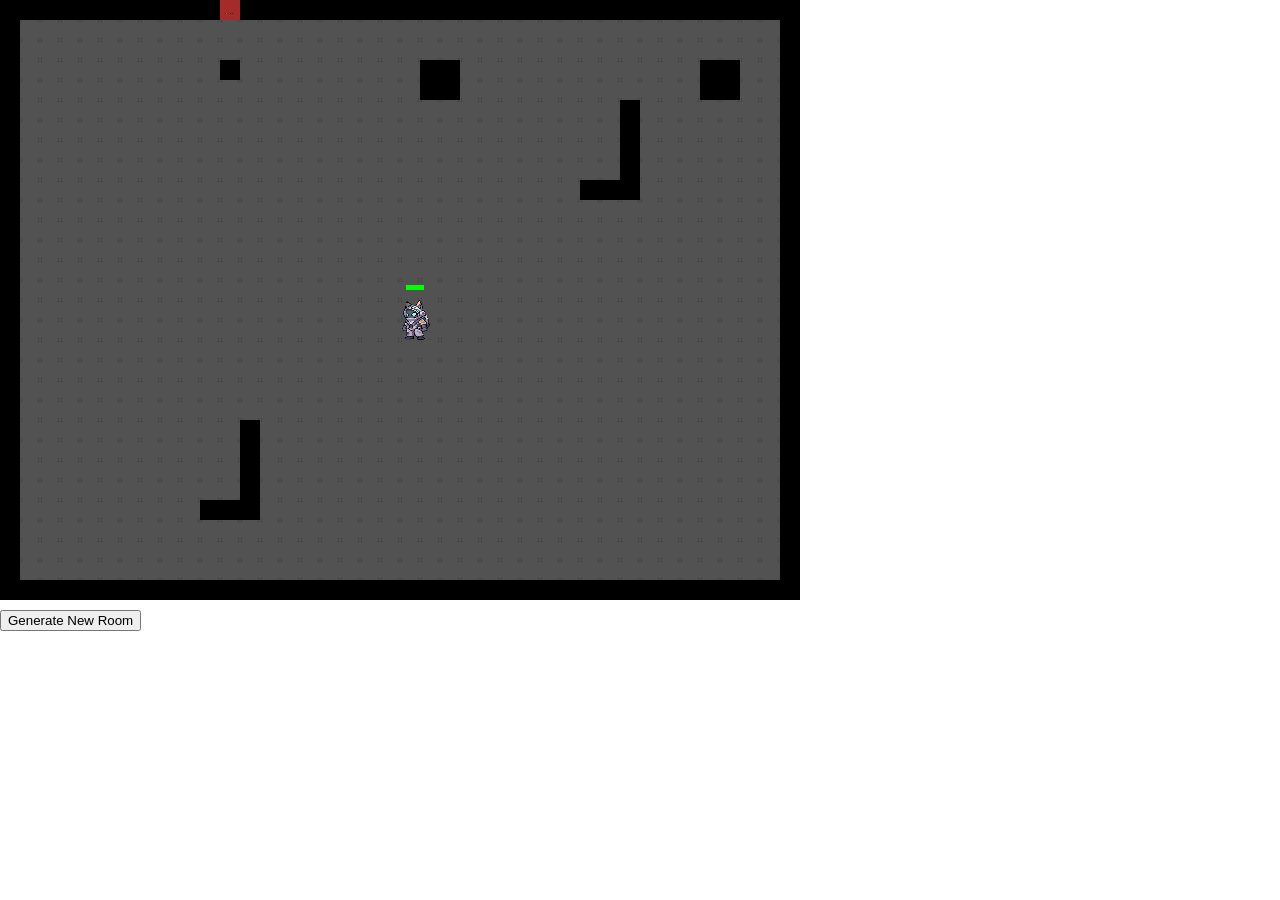
<file: projdocs/Code Sandbox/matt-sprint1/index.html>
<!DOCTYPE html>
<html lang="en">
  <head>
    <meta charset="utf-8" />
    <meta name="viewport" content="width=device-width, initial-scale=1.0">

    <title>Sketch</title>

    <link rel="stylesheet" type="text/css" href="style.css">

    <script src="libraries/p5.min.js"></script>
    <script src="libraries/p5.sound.min.js"></script>
  </head>

  <body>
    <script src="sketch.js"></script>
    <script src="constants.js"></script>
    <script src="Room.js"></script>
    <script src="Tile.js"></script>
    <script src="GameObject.js"></script>
    <script src="Sprite.js"></script>
  </body>
</html>
</file>
<file: projdocs/Code Sandbox/matt-sprint1/style.css>
html, body {
  margin: 0;
  padding: 0;
}

canvas {
  display: block;
}
</file>
